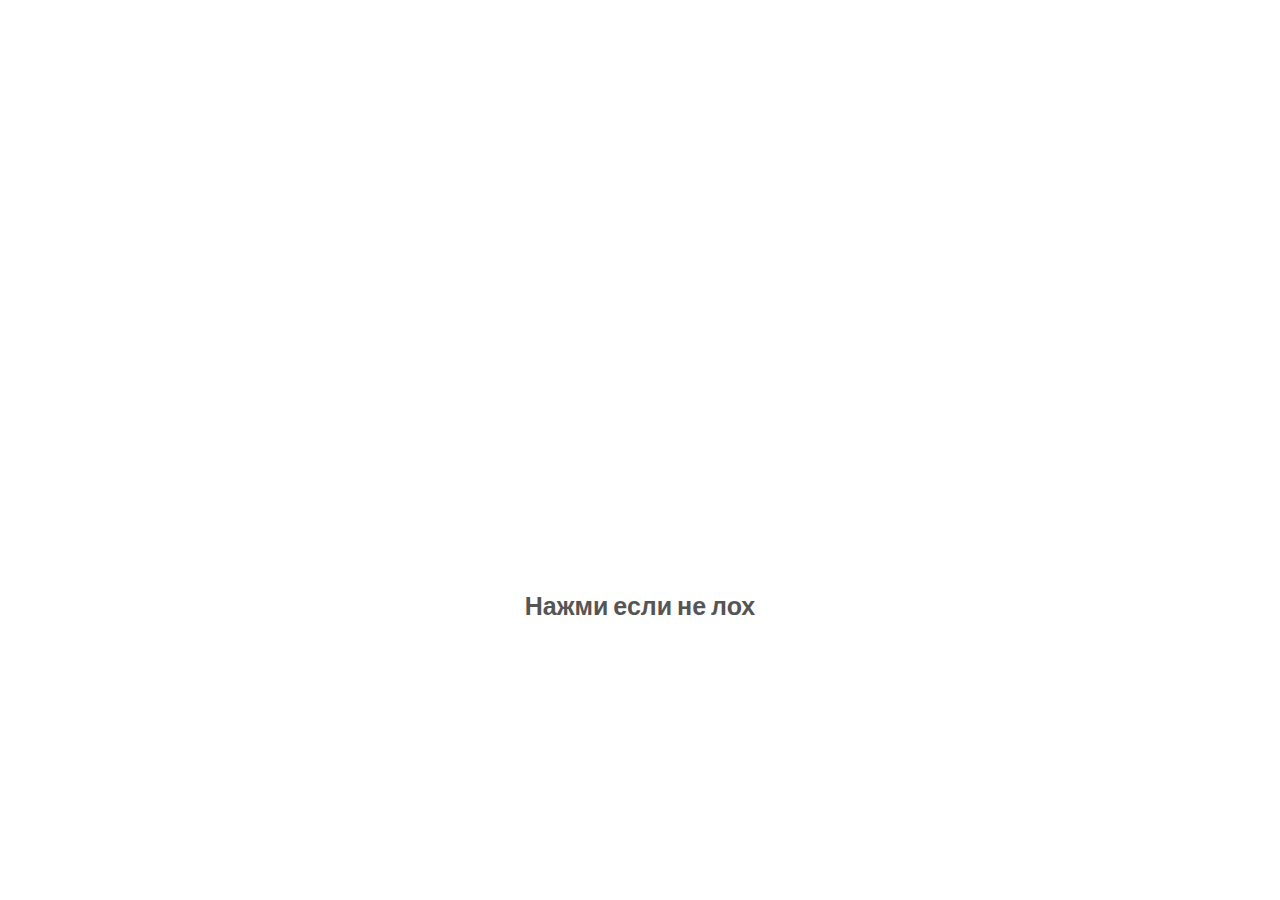
<file: index.html>
<!DOCTYPE html>
<html lang="en">
<head>
    <meta charset="UTF-8">
    <meta http-equiv="X-UA-Compatible" content="IE=edge">
    <meta name="viewport" content="width=device-width, initial-scale=1.0">
    <link rel="stylesheet" href="reset.css">
    <link rel="stylesheet" href="style.css">
    <title>CountDown Timer</title>
</head>
<body>
    <h1>Dereshka Asel'</h1>
    <div class="countdown-container">
        <div class="countdown-el days-c">
            <p class="big-text" id="days">0</p>
            <span>days</span>
        </div>
        <div class="countdown-el hours-c">
            <p class="big-text" id="hours">0</p>
            <span>hours</span>
        </div>
        <div class="countdown-el mins-c">
            <p class="big-text" id="mins">0</p>
            <span>minutes</span>
        </div>
        <div class="countdown-el sec-c">
            <p class="big-text" id="sec">0</p>
            <span>seconds</span>
        </div>

    </div>
    <a class="link" href="post.html">Нажми если не лох</a>
    <script src="script.js"></script>
</body>
</html>
</file>
<file: style.css>
@import url('https://fonts.googleapis.com/css2?family=Poppins:wght@700&display=swap');
@import url('https://fonts.googleapis.com/css2?family=Poppins:wght@300&display=swap');

body {
    background-image: url(https://get.wallhere.com/photo/3072x1728-px-anime-anime-girls-Kyoukai-no-Kanata-Nase-Mitsuki-1246395.jpg);
    min-height: 100vh;
    background-repeat: no-repeat;
    background-size: cover;
    background-position: center center;
    display: flex;
    flex-direction: column;
    align-items: center;
    justify-content: center;
    color: #fff;

    font-family: 'Poppins', sans-serif;
}

.countdown-container {
    display: flex;
}

h1 {
    font-weight: normal;
    font-size: 4rem;
    margin-top: 6rem;
    font-weight: bold;
}

.big-text {
    font-weight: bold;
    font-size: 6rem;
    line-height: 1;
    margin: 0 2rem
}

.countdown-el {
    text-align: center;
}

.countdown-el span {
    font-size: 1.5rem;

}

.link {
    margin-top: 2rem;
    text-decoration: none;
    font-weight: bold;
    font-family: 'Poppins', sans-serif;
    font-size: 25px;
    color: rgb(85, 85, 85);
    background-color: #fff;
    padding: 15px 20px;
    border-radius: 15px;
    transition: .2s linear;
}

.link:active {
    background-color: rgb(85, 85, 85);
    color: #fff;
}

/* Adaption */

@media screen and (max-width: 767px) {
    .countdown-container {
        display: flex;
        flex-direction: column;
        margin-top: 35px;
    }

    .big-text {
        margin: 0 0.5rem
    }

    .link {
        margin-top: 2rem;
    }

    h1 {
        text-align: center;
    }
}
</file>
